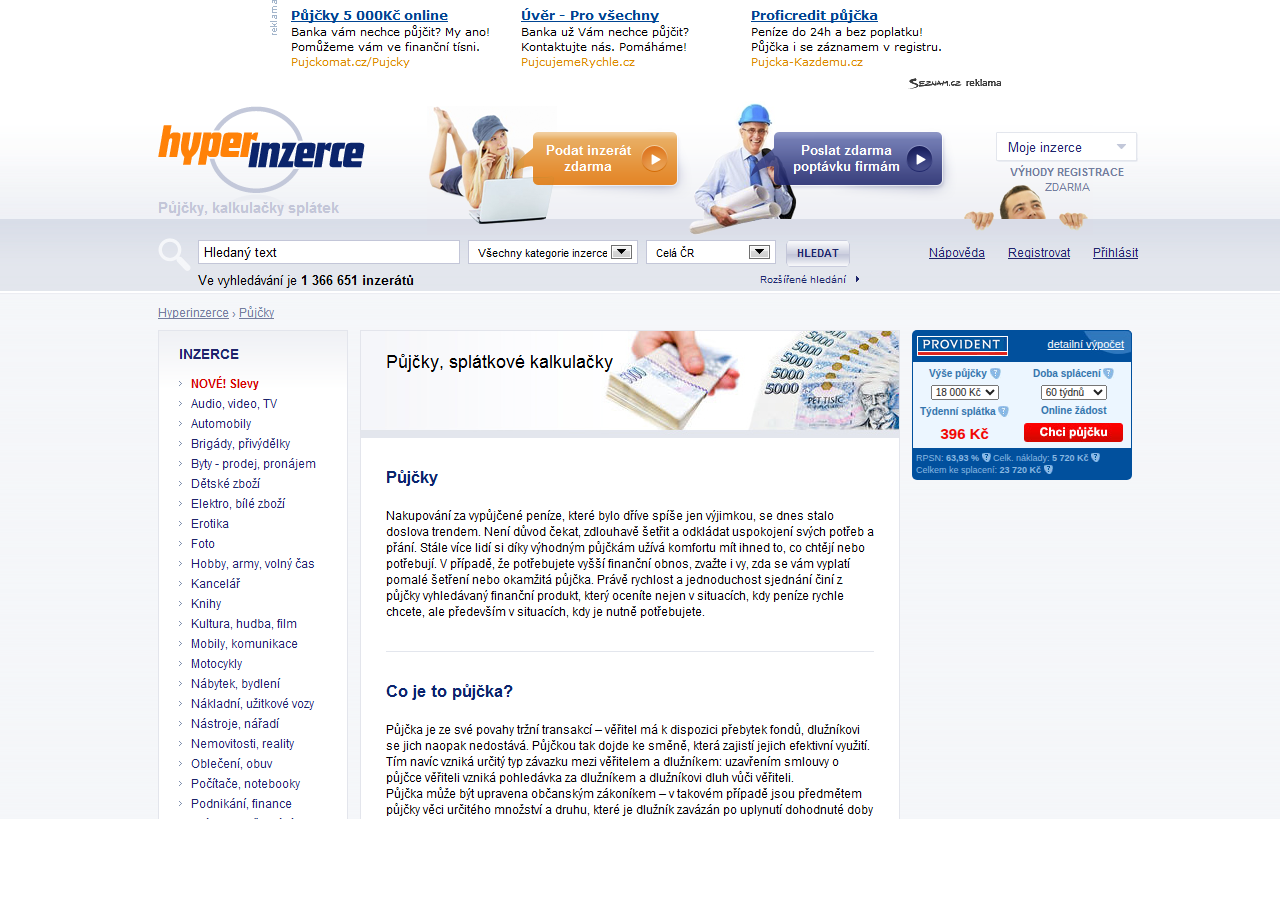
<file: index.html>
<!doctype html>
<!--[if lt IE 7]>
<html class="no-js lt-ie9 lt-ie8 lt-ie7" lang="cs"> <![endif]-->
<!--[if IE 7]>
<html class="no-js lt-ie9 lt-ie8" lang="cs"> <![endif]-->
<!--[if IE 8]>
<html class="no-js lt-ie9" lang="cs"> <![endif]-->
<!--[if gt IE 8]><!-->
<html class="no-js" lang="cs" xmlns="http://www.w3.org/1999/html"> <!--<![endif]-->
<head>
    <meta charset="utf-8">
    <title></title>
    <style>
        body {
            background: url(demo.png) no-repeat;
        }
        iframe {
            position: absolute;
            left: 912px;
            top: 330px;
        }
    </style>
</head>
<body>

<iframe frameBorder="0" src="calculator.html" width="220" height="150"></iframe>

</body>
</html>
</file>
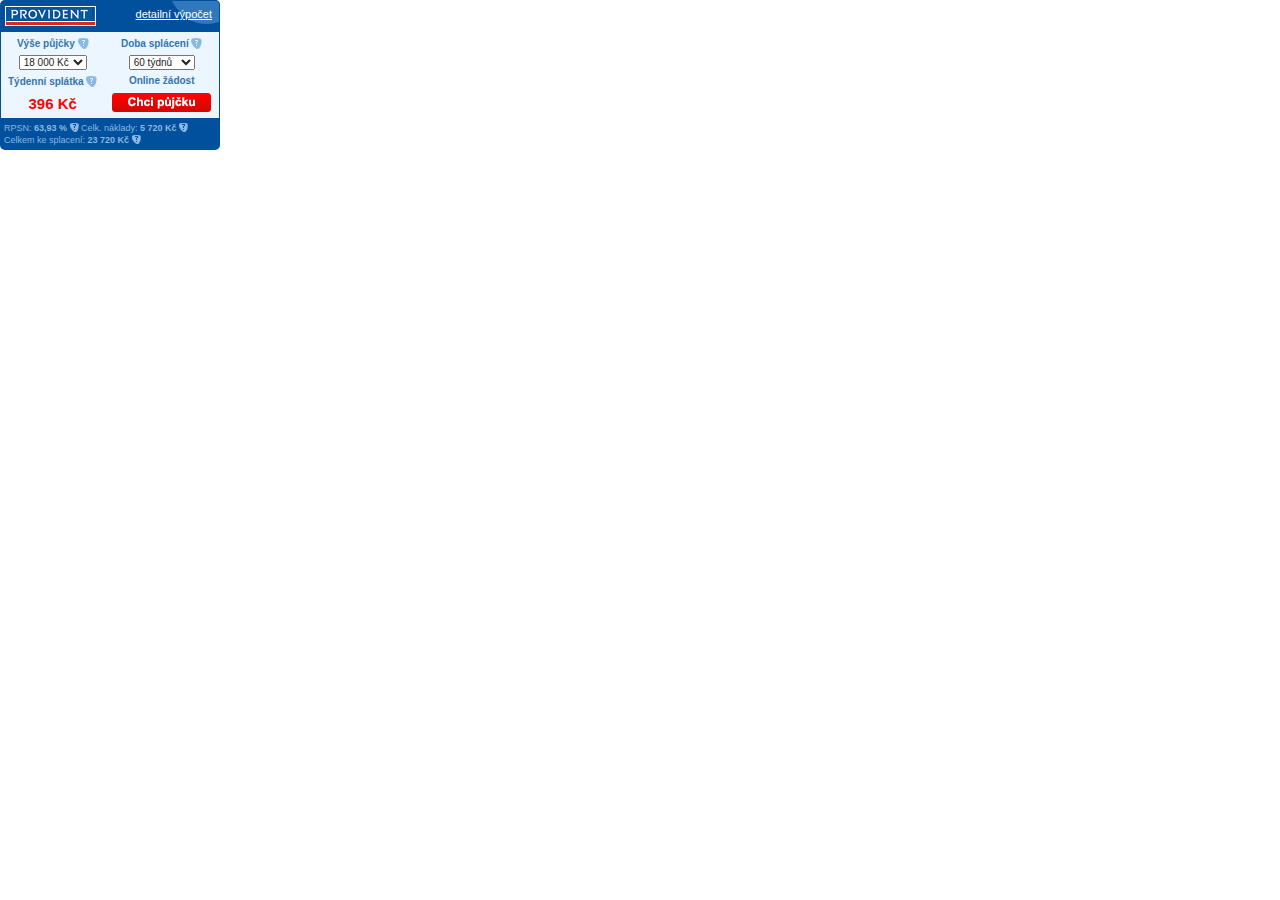
<file: calculator.html>
<!doctype html>
<!--[if lt IE 7]>
<html class="no-js lt-ie9 lt-ie8 lt-ie7" lang="cs"> <![endif]-->
<!--[if IE 7]>
<html class="no-js lt-ie9 lt-ie8" lang="cs"> <![endif]-->
<!--[if IE 8]>
<html class="no-js lt-ie9" lang="cs"> <![endif]-->
<!--[if gt IE 8]><!-->
<html class="no-js" lang="cs" xmlns="http://www.w3.org/1999/html"> <!--<![endif]-->
<head>
    <meta charset="utf-8">
    <script type="text/javascript" src="http://ajax.googleapis.com/ajax/libs/jquery/1.7.2/jquery.min.js"></script>
    <link rel="stylesheet" href="calculator-v2.css">
    <script src="calculator.js"></script>
    <script type="text/javascript">

        var _gaq = _gaq || [];
        _gaq.push(['_setAccount', 'UA-34658815-1']);
        _gaq.push(['_trackPageview']);

        (function() {
            var ga = document.createElement('script'); ga.type = 'text/javascript'; ga.async = true;
            ga.src = ('https:' == document.location.protocol ? 'https://ssl' : 'http://www') + '.google-analytics.com/ga.js';
            var s = document.getElementsByTagName('script')[0]; s.parentNode.insertBefore(ga, s);
        })();

    </script>
    <script type="text/javascript">
        function outboundLink(link, category, action) {
            try {
                _gaq.push(['_trackEvent', category , action ]);
            }catch(err){}
        }
    </script>
</head>
<body>
    <div id="content">
        <div id="header" class="clearfix">
            <a target="_blank" href="http://www.provident.cz" title="Provident Financial s.r.o" id="logo"
               onClick="outboundLink(this, 'Outbound Links', 'www.provident.cz');">
                <img src="provident.png" width="91" height="20" alt="Provident Financial s.r.o" title="Provident Financial s.r.o" />
            </a>
            <a target="_blank" id="calculator-link" href="http://www.provident.cz/pages/online-kalkulacka"
               title="Provident kalkulačka" onClick="outboundLink(this, 'Outbound Links', 'www.provident.cz/pages/online-kalkulacka');">detailní výpočet</a>
        </div>
        <div class="tooltips">
            <div class="tooltip" data-type="issue-value" style="display: none;">
                Částka, kterou si přejete půjčit
            </div>
            <div class="tooltip" data-type="pay-period" style="display: none;">
                Počet týdnů - období, ve kterém si přejete půjčku splácet.
            </div>
            <div class="tooltip" data-type="rpsn" style="display: none;">
                RPSN = Roční procentuální sazba nákladů.
            </div>
            <div class="tooltip" data-type="instalment" style="display: none;">
                Poslední splátka<br>
                <strong><span id="instalment-last"></span></strong>
            </div>
            <div class="tooltip" data-type="fees" style="display: none;">
                <strong>Celkové náklady</strong><br>
                Poplatek za zpracování<br>
                <strong><span id="fee"></span></strong><br>
                Úrok<br>
                <strong><span id="interest"></span></strong><br>
                Roční fixní úroková sazba<br>
                <strong><span id="rate"></span></strong>
            </div>
            <div class="tooltip" data-type="total" style="display: none;">
                Celková splatná částka
            </div>
        </div>
        <form class="clearfix">
            <table>
                <tr>
                    <td>
                        Výše půjčky <a href="#" class="question" data-type="issue-value"></a>
                    </td>
                    <td>
                        Doba splácení <a href="#" class="question" data-type="pay-period"></a>
                    </td>
                </tr>
                <tr>
                    <td>
                        <select name="issue-value">
                        </select>
                    </td>
                    <td>
                        <select name="pay-period">
                        </select>
                    </td>
                </tr>
                <tr>
                    <td>
                        Týdenní splátka <a href="#" class="question" data-type="instalment"></a>
                    </td>
                    <td>
                        Online žádost
                    </td>
                </tr>
                <tr>
                    <td>
                        <span id="instalment"></span>
                    </td>
                    <td>
                        <a target="_blank" href="http://www.provident.cz/pages/online-kalkulacka" title="Chci půjčku"
                           onClick="outboundLink(this, 'Outbound Links', 'www.provident.cz/pages/online-kalkulacka');">
                            <img src="loan.jpg" width="99" height="19" title="Chci půjčku" alt="Chci půjčku" />
                        </a>
                    </td>
                </tr>
            </table>
        </form>
        <div id="footer">
            RPSN: <strong><span id="apr"></span></strong>  <a href="#" class="question" data-type="rpsn"></a>
            Celk. náklady: <strong><span id="fees"></span></strong> <a href="#" class="question" data-type="fees"></a><br>
            Celkem ke splacení: <strong><span id="total"></span></strong> <a href="#" class="question" data-type="total"></a>
        </div>
    </div>
</body>
</html>
</file>
<file: calculator-v2.css>
/* HTML5 Boilerplate  */

article, aside, details, figcaption, figure, footer, header, hgroup, nav, section { display: block; }
audio, canvas, video { display: inline-block; *display: inline; *zoom: 1; }
audio:not([controls]) { display: none; }
[hidden] { display: none; }

html { font-size: 100%; -webkit-text-size-adjust: 100%; -ms-text-size-adjust: 100%; }
html, button, input, select, textarea { font-family: sans-serif; color: #222; }
body { margin: 0; font-size: 1em; line-height: 1.4; }

::-moz-selection { background: #fe57a1; color: #fff; text-shadow: none; }
::selection { background: #fe57a1; color: #fff; text-shadow: none; }

a { color: #00e; }
a:visited { color: #551a8b; }
a:hover { color: #06e; }
a:focus { outline: thin dotted; }
a:hover, a:active { outline: 0; }
abbr[title] { border-bottom: 1px dotted; }
b, strong { font-weight: bold; }
blockquote { margin: 1em 40px; }
dfn { font-style: italic; }
hr { display: block; height: 1px; border: 0; border-top: 1px solid #ccc; margin: 1em 0; padding: 0; }
ins { background: #ff9; color: #000; text-decoration: none; }
mark { background: #ff0; color: #000; font-style: italic; font-weight: bold; }
pre, code, kbd, samp { font-family: monospace, serif; _font-family: 'courier new', monospace; font-size: 1em; }
pre { white-space: pre; white-space: pre-wrap; word-wrap: break-word; }

q { quotes: none; }
q:before, q:after { content: ""; content: none; }
small { font-size: 85%; }
sub, sup { font-size: 75%; line-height: 0; position: relative; vertical-align: baseline; }
sup { top: -0.5em; }
sub { bottom: -0.25em; }

ul, margin: 0 0 0 40px; }
nav ul, nav ol { list-style: none; list-style-image: none; margin: 0; padding: 0; }

img { border: 0; -ms-interpolation-mode: bicubic; vertical-align: middle; }
svg:not(:root) { overflow: hidden; }
figure { margin: 0; }

form { margin: 0; }
fieldset { border: 0; margin: 0; padding: 0; }

label { cursor: pointer; }
legend { border: 0; *margin-left: -7px; padding: 0; white-space: normal; }
button, input, select, textarea { font-size: 100%; margin: 0; vertical-align: baseline; *vertical-align: middle; }
button, input { line-height: normal; }
button, input[type="button"], input[type="reset"], input[type="submit"] { cursor: pointer; -webkit-appearance: button; *overflow: visible; }
button[disabled], input[disabled] { cursor: default; }
input[type="checkbox"], input[type="radio"] { box-sizing: border-box; padding: 0; *width: 13px; *height: 13px; }
input[type="search"] { -webkit-appearance: textfield; -moz-box-sizing: content-box; -webkit-box-sizing: content-box; box-sizing: content-box; }
input[type="search"]::-webkit-search-decoration, input[type="search"]::-webkit-search-cancel-button { -webkit-appearance: none; }
button::-moz-focus-inner, input::-moz-focus-inner { border: 0; padding: 0; }
textarea { overflow: auto; vertical-align: top; resize: vertical; }
input:valid, textarea:valid {  }
input:invalid, textarea:invalid { background-color: #f0dddd; }

table { border-collapse: collapse; border-spacing: 0; }
td { vertical-align: top; }

.chromeframe { margin: 0.2em 0; background: #ccc; color: black; padding: 0.2em 0; }

body {
    width: 220px;
	height: 150px;
	margin: 0;
	padding: 0;
    font-size: 12px;
    color: white;
}

a,
a:visited,
a:hover {
    color: white;
}

#content {
    width: 220px;
    height: 150px;
    border-radius: 5px;
    background: #01509D;
    padding: 0px;
    overflow: hidden;
}
#header {
    background: url("pebble.jpg") top right no-repeat;
    padding: 1px;
    height: 30px;
    overflow: hidden;
}
#logo {
    float: left;
    margin: 5px 0 0 4px;
}

#calculator-link {
    float: right;
    display: block;
    line-height: 13px;
    padding: 7px 7px 0 0;
    font-size: 11px;
}

form {
    clear: both;
    padding: 0px;
    background: #ecf6ff;
    border: 1px solid #01509D;
    border-top: none;
    border-bottom: none;
}
form table {
    border-collapse: collapse;
    border:none;
    width: 100%;
    margin: 2px 0;
}
form table td {
    text-align: center;
    color: #3475ad;
    font-size: 10px;
    font-weight: bold;
    padding: 2px 0;
    border: none;
}
#instalment {
    color: #f20704;
    font-size: 15px;
}

.lt-ie8 .question {
    display: none;
}

a.question {
    width: 9px;
    height: 9px;
    background: url(pebble-dark.jpg) no-repeat;
    display: inline-block;
    position: relative;
    top: 1px;
}

form a.question {
    width: 11px;
    height: 11px;
    background: url(pebble-light.jpg) no-repeat;
    top: 2px;
}
.tooltips {
    position: absolute;
    left: 0;
    top: 0;
}
.tooltip {
    position: absolute;
    display: none;
    padding: 3px 5px;
    border:1px solid #01509D;
    margin: 0;
    font-size: 10px;
    background: #EEEEEE;
    color: black;
    z-index: 1000;
    border-radius: 3px;
    line-height: 13px;
}

#footer {
    font-size: 9px;
    padding: 4px;
    line-height: 12px;
    color: #89b8e2;
}

.ir { display: block; border: 0; text-indent: -999em; overflow: hidden; background-color: transparent; background-repeat: no-repeat; text-align: left; direction: ltr; *line-height: 0; }
.ir br { display: none; }
.hidden { display: none !important; visibility: hidden; }
.visuallyhidden { border: 0; clip: rect(0 0 0 0); height: 1px; margin: -1px; overflow: hidden; padding: 0; position: absolute; width: 1px; }
.visuallyhidden.focusable:active, .visuallyhidden.focusable:focus { clip: auto; height: auto; margin: 0; overflow: visible; position: static; width: auto; }
.invisible { visibility: hidden; }
.clearfix:before, .clearfix:after { content: ""; display: table; }
.clearfix:after { clear: both; }
.clearfix { *zoom: 1; }

@media print {
  * { background: transparent !important; color: black !important; box-shadow:none !important; text-shadow: none !important; filter:none !important; -ms-filter: none !important; } 
  a, a:visited { text-decoration: underline; }
  a[href]:after { content: " (" attr(href) ")"; }
  abbr[title]:after { content: " (" attr(title) ")"; }
  .ir a:after, a[href^="javascript:"]:after, a[href^="#"]:after { content: ""; } 
  pre, blockquote { border: 1px solid #999; page-break-inside: avoid; }
  thead { display: table-header-group; } 
  tr, img { page-break-inside: avoid; }
  img { max-width: 100% !important; }
  @page { margin: 0.5cm; }
  p, h2, h3 { orphans: 3; widows: 3; }
  h2, h3 { page-break-after: avoid; }
}
</file>
